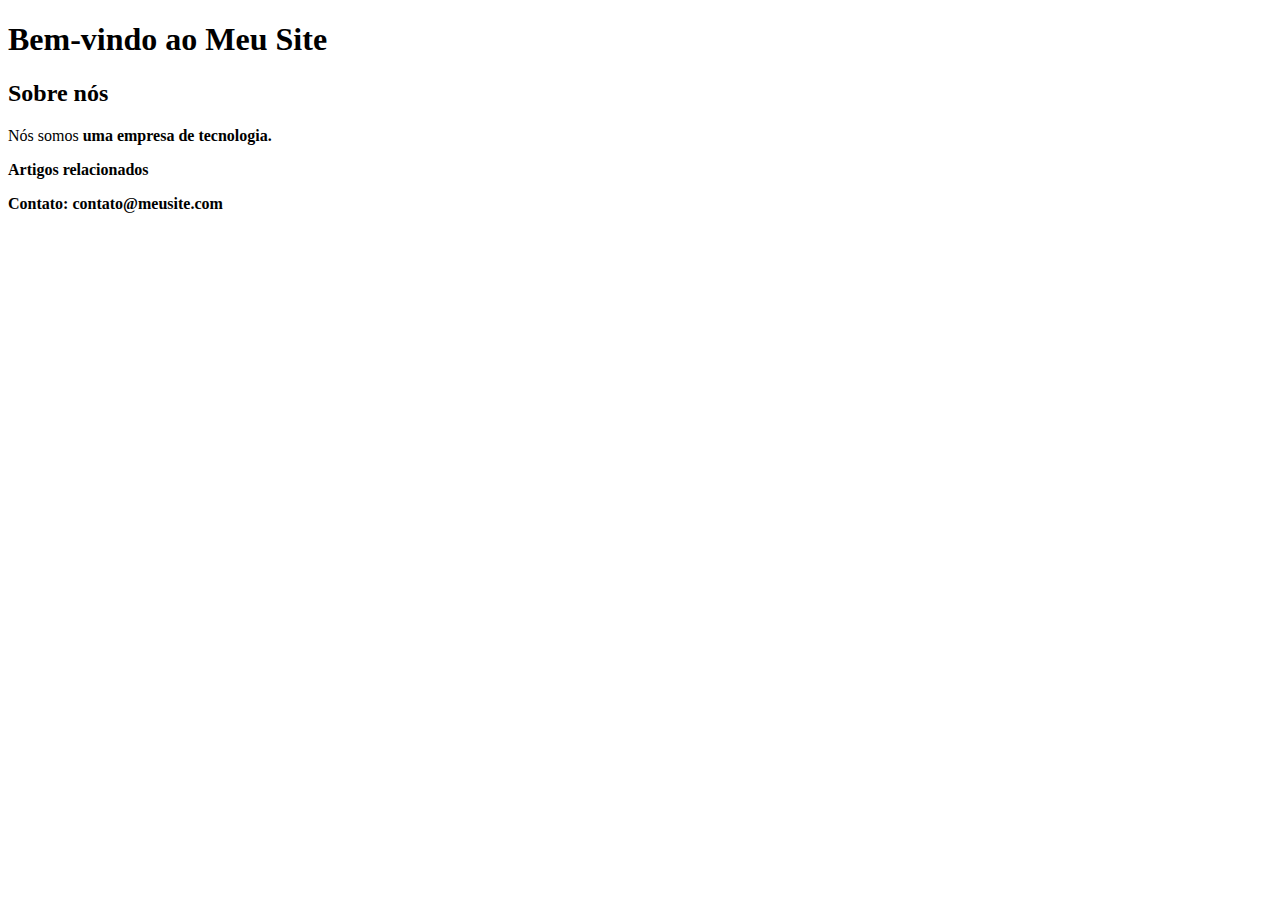
<file: teste.html>
<!DOCTYPE html>
<html lang="pt-BR">
 <head>    
     <meta charset="UTF-8">    
     <title>Meu Site</title>
 </head>
<body>    
<header>        
    <h1>Bem-vindo ao Meu Site<h1>
 </header>    
 <main>        
    <div>           
       <h2>Sobre nós</h2>         
          <p>Nós somos <strong>uma empresa de tecnologia.</p>       
    </div>        
    <aside>           
     <p>Artigos relacionados      
    </aside>  
  <footer>        
     <p>Contato: contato@meusite.com</h1>   
   </footer>
</body>
</html>
</file>
